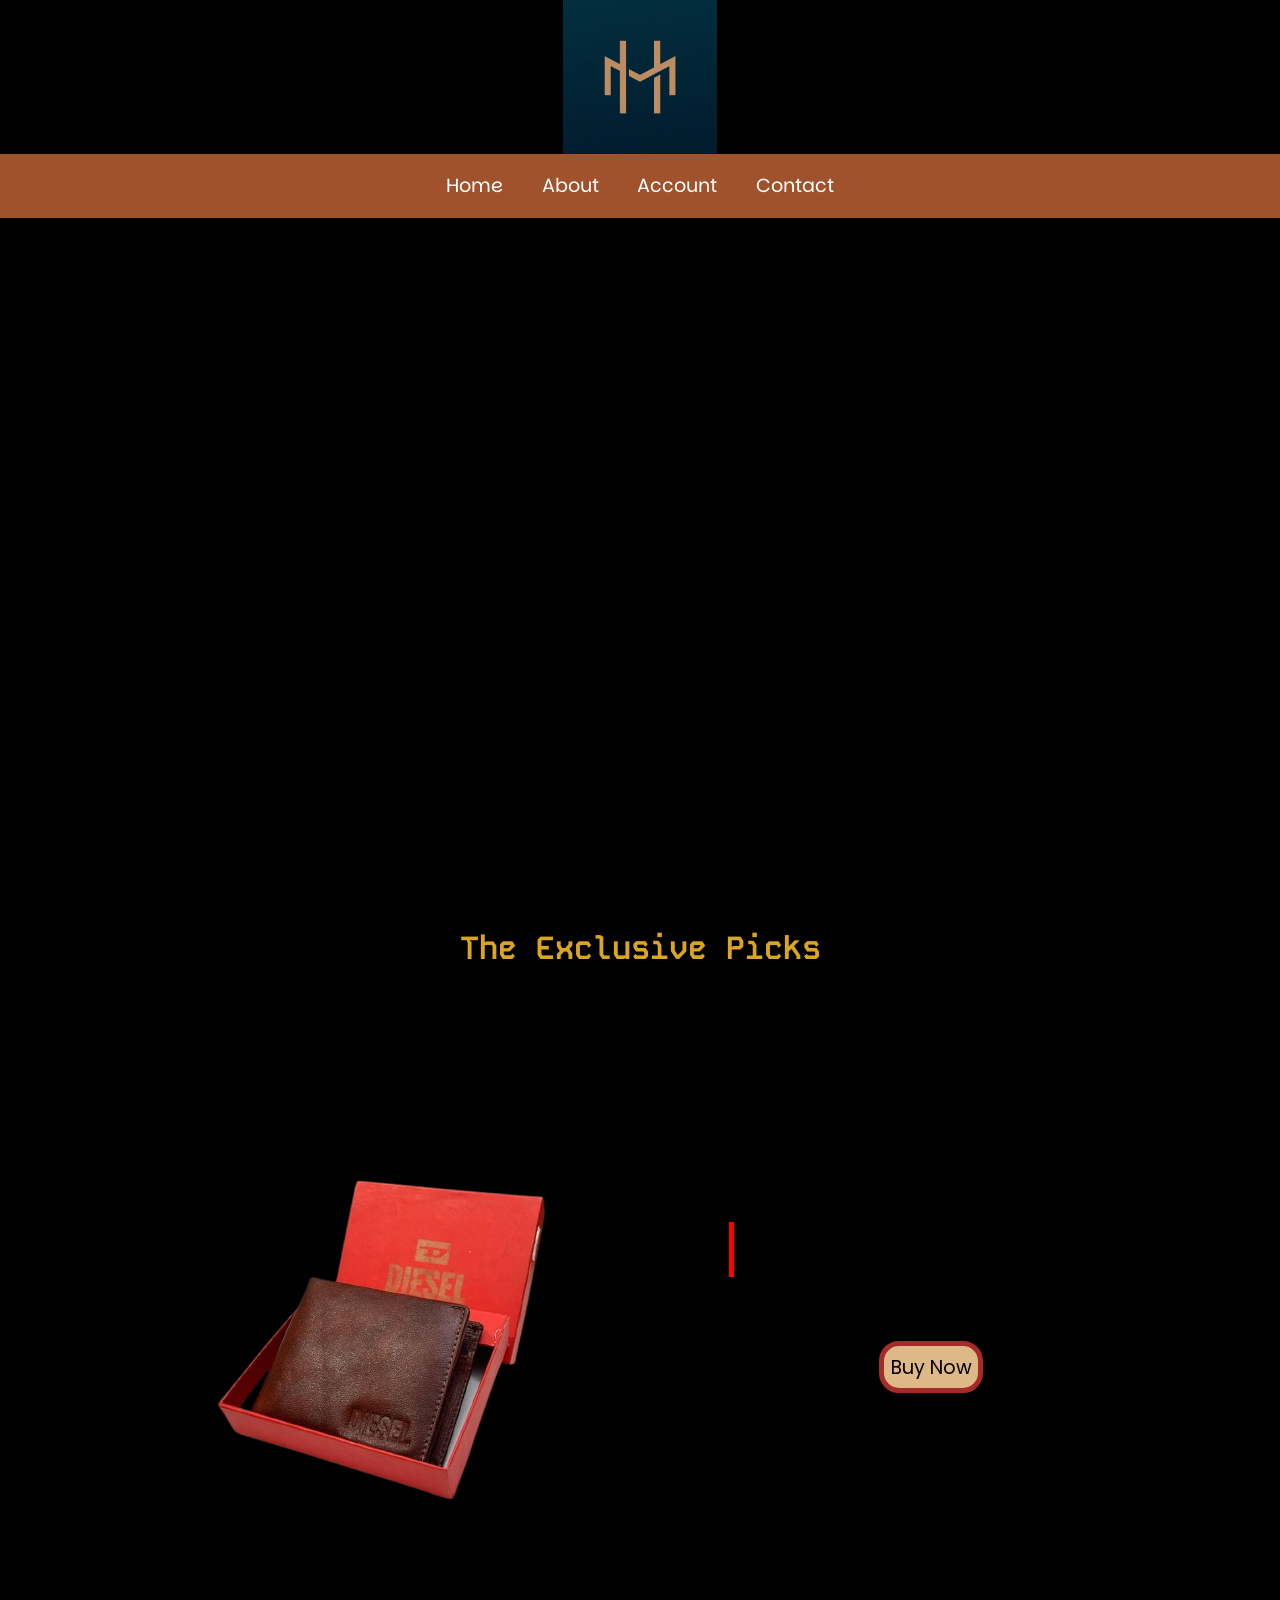
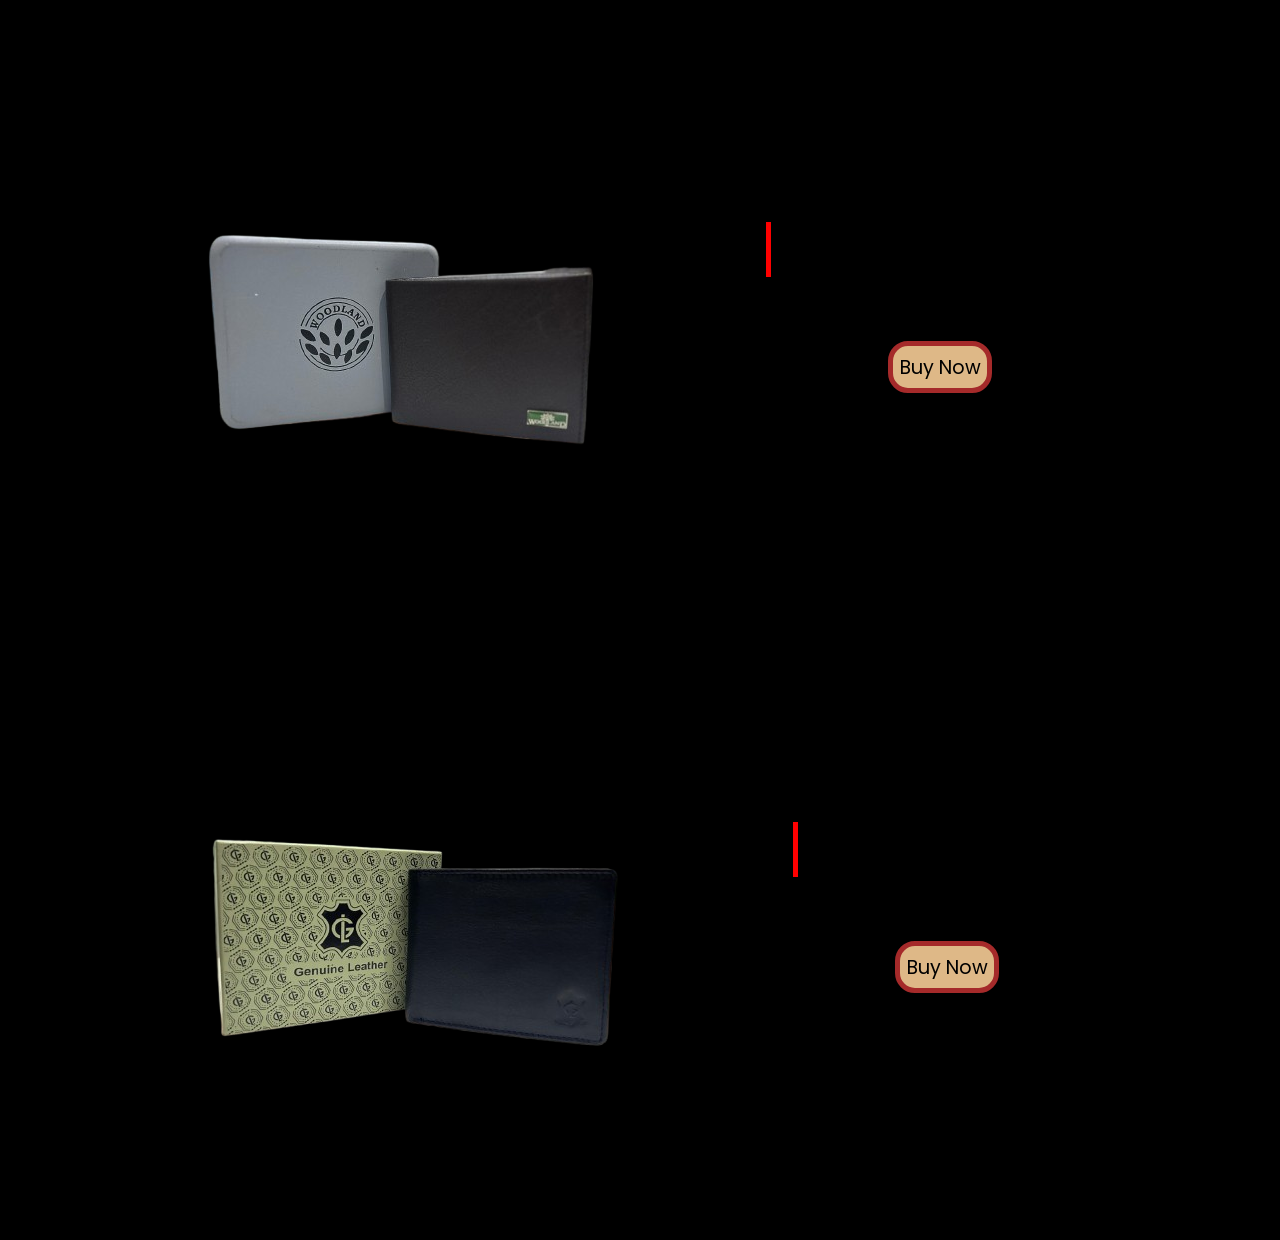
<file: index.html>
<!DOCTYPE html>
<html lang="en">

<head>
    <meta charset="UTF-8">
    <meta name="viewport" content="width=device-width, initial-scale=1.0">
    <link rel="preconnect" href="https://fonts.googleapis.com">
    <link rel="preconnect" href="https://fonts.gstatic.com" crossorigin>
    <link href="https://fonts.googleapis.com/css2?family=Parkinsans:wght@300..800&display=swap" rel="stylesheet">
    <link
        href="https://fonts.googleapis.com/css2?family=Kode+Mono:wght@400..700&family=Parkinsans:wght@300..800&display=swap"
        rel="stylesheet">
    <link
        href="https://fonts.googleapis.com/css2?family=Kode+Mono:wght@400..700&family=Merienda:wght@300..900&family=Parkinsans:wght@300..800&display=swap"
        rel="stylesheet">
        <link href="https://fonts.googleapis.com/css2?family=Kode+Mono:wght@400..700&family=Merienda:wght@300..900&family=Parkinsans:wght@300..800&family=Poppins:ital,wght@0,100;0,200;0,300;0,400;0,500;0,600;0,700;0,800;0,900;1,100;1,200;1,300;1,400;1,500;1,600;1,700;1,800;1,900&display=swap" rel="stylesheet">
    <link rel="stylesheet" href="homepage.css">
    <link rel="stylesheet" href="homepagephone.css" media="screen and (max-width: 768px)">
    <title>Homepage</title>
</head>

<body>
    <div id="sec1">
        <img id="logo-img" src="Logo.png">
    </div>

    <div id="sec2">
        <a href="#home">Home</a>
        <a href="#about">About</a>
        <a href="#account">Account</a>
        <a href="#contact">Contact</a>
    </div>

    <div id="sec3">
        <video id="intro-video" src="Wallet Video.mp4" autoplay muted></video>
    </div>

    <div id="sec4">
        <h2 id="the-exclusive">The Exclusive Picks</h2>
    </div>

    <div id="sec5">
        <div id="containers">
            <div class="imgcontainers" id="box1"><img class="disimg" src="Diesel Brown Leather Showpage.png"></div>
            <div class="containers" id="box2"><p class="paradesc">Diesel Brown Leather</p>
                <button id="buybtn">Buy Now</button>
            </div>
        </div>
        <div id="containers">
            <div class="imgcontainers" id="box3"><img class="disimg" src="Woodland Leather Showpage.png"></div>
            <div class="containers" id="box4"><p class="paradesc">Woodland Leather</p>
                <button id="buybtn">Buy Now</button></div>
        </div>
        <div id="containers">
            <div class="imgcontainers" id="box5"><img class="disimg" src="Genuine Leather Showpage.png"></div>
            <div class="containers" id="box6"><p class="paradesc">Genuine Leather</p>
                <button id="buybtn">Buy Now</button></div></div>
        </div>
    </div>
<script src="homepage.js"></script>
</body>

</html>
</file>
<file: homepage.css>
*
{
    margin: 0;
    padding: 0;
}
body
{
    background-color: black;
}
#sec1
{
    width: 100%;
    height: 12vw;
    background-color: black;
    display: flex;
    align-items: center; /*  To align horizontally  */
    justify-content: center; /*  To align vertically  */
}
#logo-img
{
 height: 100%;
 width: auto;
}
#sec2
{
    width: 100%;
    height: 5vw;
    background-color: #A0522D;
    display: flex;
    align-items: center;
    justify-content: center;
    flex-direction: row;
}
#sec2 a {
    text-decoration: none; /* Removes underline from links */
    color: white; /* White text */
    font-family: Parkinsans,Arial, Helvetica, sans-serif;
    font-size: 1.5vw;
    margin: 1vw;
    padding: 0.5vw;
}
#sec2 a:hover {
    background-color: #042e3e;
}
#sec3
{
    display: flex;
    justify-content: center;
    align-items: center;
}
#intro-video
{
    width: 100vw;
    height: auto;
}

#sec4
{
    background-color: black;
    display: flex;
    justify-content: center;
    align-items: center;
}
#the-exclusive
{
    color: goldenrod;
    font-weight: bold;
    font-family: Kode Mono,Arial, Helvetica, sans-serif;
    font-size: 2.5vw;
    margin: 5vh;
    padding: 2vw;
}
@keyframes appear 
{
    0%
    {
        transform: translateX(-300px);
    }
    100%
    {
        transform: translateX(0px);
    }
}
#sec5
{
    width: 100wv;
    height: auto;
    display: flex;
    flex-direction: column;
}
#containers
{
    display: flex;
    flex-direction: row;
    justify-content: space-evenly;
    align-items: center;
    margin: 50px;
    position: relative;
}
#box1, #box3, #box5
{
    height: 500px;
    width: 500px;
    background-color: black;
}
@keyframes entry
{
  0%
  {
    transform: rotate(-90deg);
    transform: translateX(-300px);
  }
  100%
  {
    transform: rotate(0deg);
    transform: translateX(0px);
  }  
}

#box2, #box4, #box6
{
    width: auto;
    height: auto;
    margin: 15px;
    background-color: black;
    position: relative;
    overflow: hidden;
    display: flex;
    justify-content: center;
    align-items: center;
    flex-direction: column;
}
.paradesc
{
    color: aliceblue;
    font-family: Merienda,Arial, Helvetica, sans-serif;
    font-size: 3vw;
    overflow: hidden;
    position: relative;

}

.paradesc::before
{
    content: "";
    position: absolute;
    top: 0;
    left: 0;
    height: 100%;
    width: 100%;
    background-color: black;
    border-left: 5px solid red;
    animation: type 4s steps(20) infinite; 

}
@keyframes type 
{
40%, 60%
{
    left: 100%;
}
100%
{
    left: 0%;
}
} 
#buybtn
{
    margin: 5vw;
    padding: 0.5vw;
    border: 5px solid brown;
    border-radius: 20px;
    font-size: 1.5vw;
    background-color: burlywood;
    transition: transform 0.3s ease;
    font-family: Poppins,Arial, Helvetica, sans-serif;
}
#buybtn:hover
{
    background-color: goldenrod; 
    transform: translateX(10px) scale(1.1);
}
</file>
<file: homepagephone.css>
*
{
    margin: 0;
    padding: 0;
}
body
{
    background-color: black;
}

#sec1
{
    width: 100%;
    height: 25vh;
    background-color: black;
    display: flex;
    align-items: center; /*  To align horizontally  */
    justify-content: center; /*  To align vertically  */
}
#logo-img
{
 height: 100%;
 width: auto;
}

#sec2
{
    width: 100%;
    height: 10vh;
    background-color: #A0522D;
    display: flex;
    align-items: center;
    justify-content: space-evenly;
    flex-direction: row;
}
#sec2 a {
    text-decoration: none; /* Removes underline from links */
    color: white; /* White text */
    font-family: Parkinsans,Arial, Helvetica, sans-serif;
    font-size: 2vh;
    margin: 1vw;
    padding: 0.5vw;
}
#sec2 a:hover 
{
    background-color: #042e3e;
}

#sec3
{
    display: flex;
    justify-content: center;
    align-items: center;
}
#intro-video
{
    width: 100vw;
    height: 177vw;
}

#sec4
{
    background-color: black;
    display: flex;
    justify-content: center;
    align-items: center;
}
#the-exclusive
{
    color: goldenrod;
    font-weight: bold;
    font-family: Kode Mono,Arial, Helvetica, sans-serif;
    font-size: 6vw;
    margin: 5vw;
    padding: 2vw;
}
@keyframes appear 
{
    0%
    {
        transform: translateX(-300px);
    }
    100%
    {
        transform: translateX(0px);
    }
}

#sec5
{
    width: 100wv;
    height: auto;
    display: flex;
    flex-direction: column;
}

#containers
{
    display: flex;
    margin: 10vh;
    flex-direction: column;
    justify-content: space-evenly;
    align-items: center;
    margin: 10vh;
}

#box1, #box3, #box5
{
    width: 100vw;
    margin: 5vh;
    height: auto;
    background-color: black;
}
.disimg
{
    width: 100%;
    height: auto;

}
#box2, #box4, #box6
{
    width: 100vw;
    height: auto;
    margin: 5vh;
    background-color: black;
    position: relative;
    overflow: hidden;
    display: flex;
    flex-direction: column;
    justify-content: center;
    align-items: center;
}
.paradesc
{
    color: aliceblue;
    font-family: Merienda,Arial, Helvetica, sans-serif;
    font-size: 3.5vh;
    overflow: hidden;

}

.paradesc::before
{
    content: "";
    position: absolute;
    top: 0;
    left: 0;
    height: 100%;
    width: 100%;
    background-color: black;
    border-left: 5px solid red;
    animation: type 4s steps(20) infinite; 

}
@keyframes type 
{
40%, 60%
{
    left: 100%;
}
100%
{
    left: 0%;
}
}
#buybtn
{
    margin: 5vh;
    padding: 0.5vh;
    border: 5px solid brown;
    border-radius: 20px;
    font-size: 2vh;
    background-color: burlywood;
    transition: transform 0.3s ease;
    font-family: Poppins,Arial, Helvetica, sans-serif;
}
#buybtn:hover
{
    background-color: goldenrod; 
    transform: translateX(10px) scale(1.1);
}
</file>
